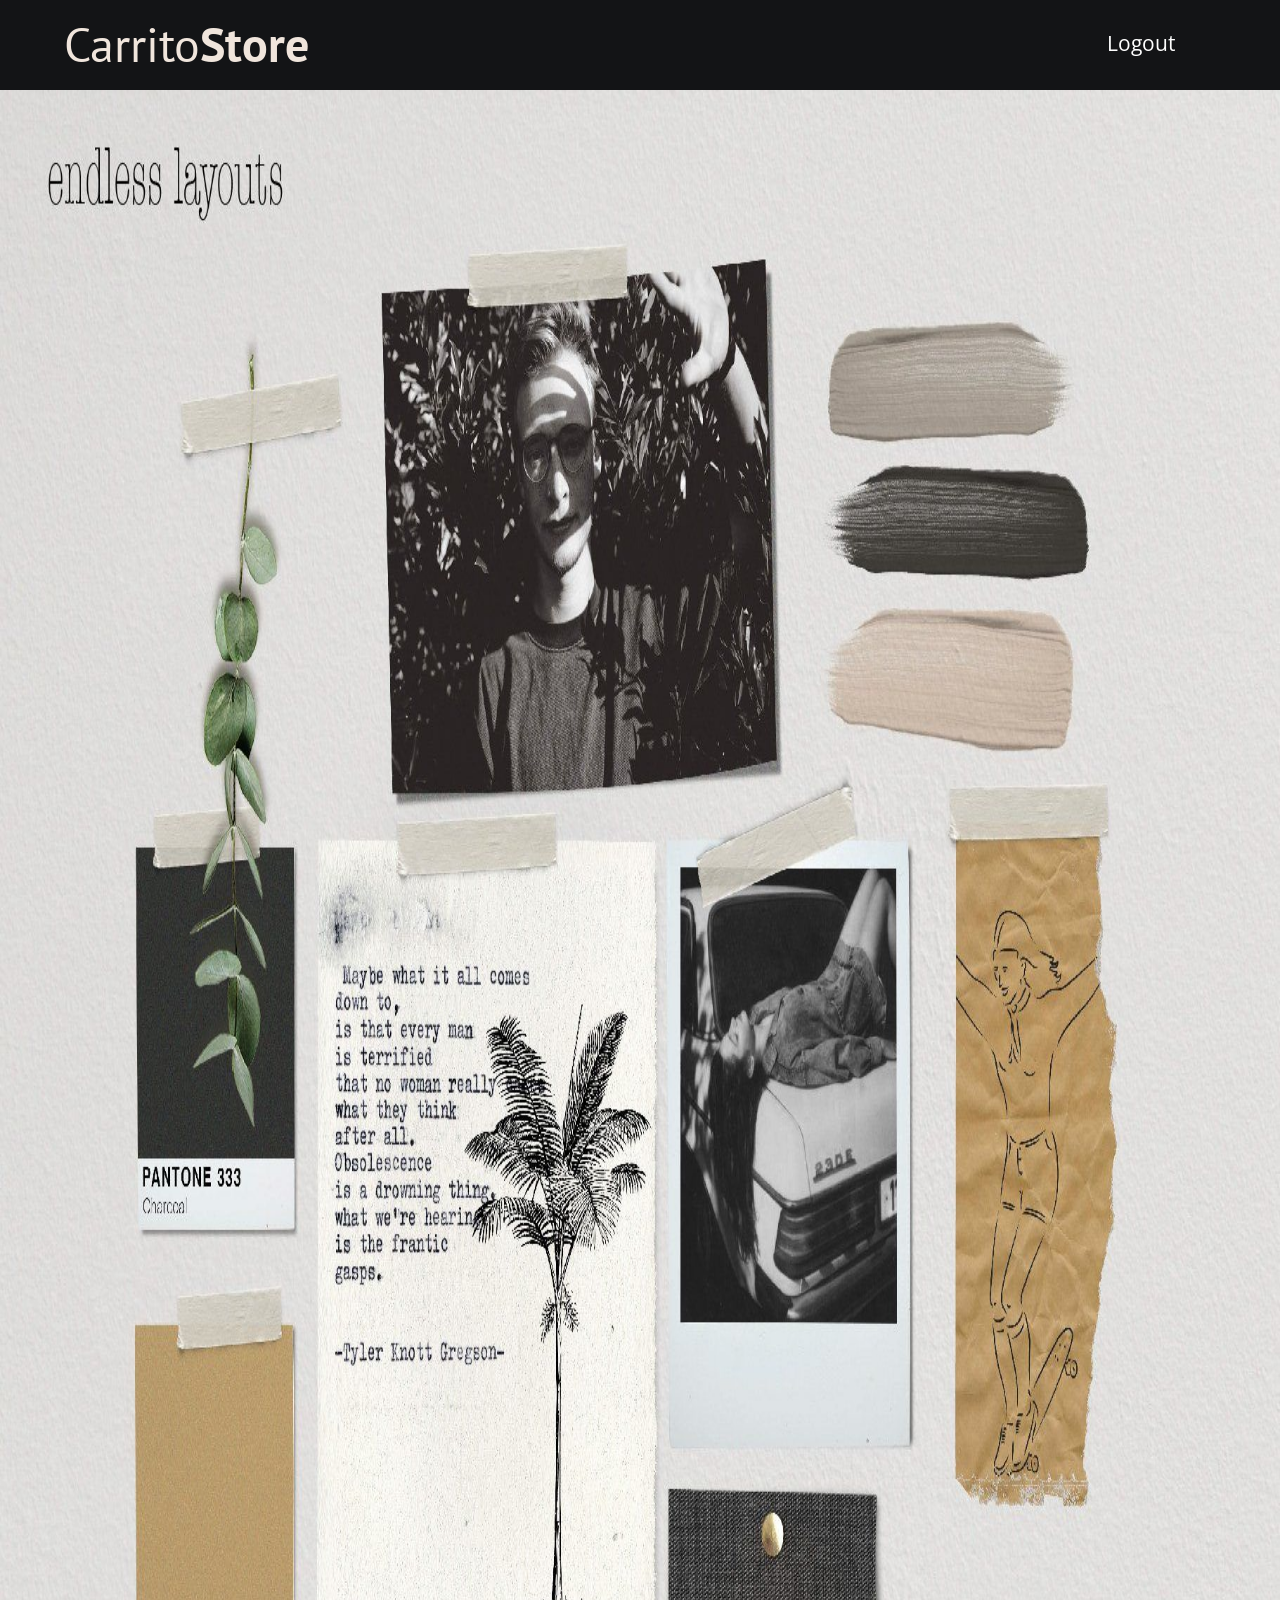
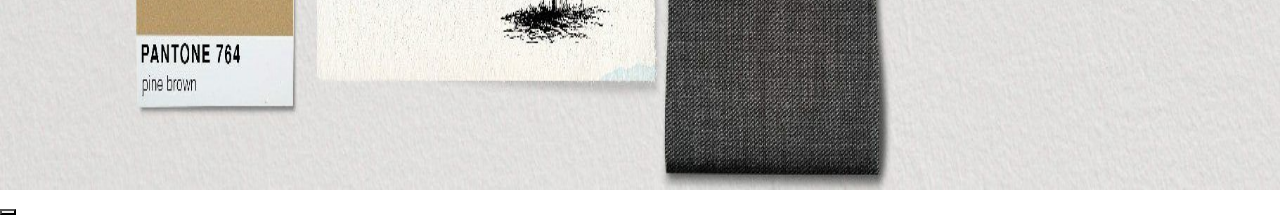
<file: Carrito/index_log.html>
<!DOCTYPE html>
<html lang="en">

<head>
    <meta charset="UTF-8">
    <meta http-equiv="X-UA-Compatible" content="IE=edge">
    <meta name="viewport" content="width=device-width, initial-scale=1.0">
    <title>CarritoStore</title>
    <link href="https://cdn.jsdelivr.net/npm/bootstrap@5.0.0-beta3/dist/css/bootstrap.min.css" rel="stylesheet" integrity="sha384-eOJMYsd53ii+scO/bJGFsiCZc+5NDVN2yr8+0RDqr0Ql0h+rP48ckxlpbzKgwra6" crossorigin="anonymous">
    <link rel="stylesheet" type="text/css" href="css/normalize.css">
    <link rel="stylesheet" type="text/css" href="css/style.css">
    <link href="https://fonts.googleapis.com/css2?family=Open+Sans&family=PT+Sans:wght@400;700&display=swap" rel="stylesheet">
</head>

<body>
    <header class="header ">
        <div class="contenedor ">
            <div class="barra ">
                <a class="logo " href="index.html ">
                    <h1 class="logo__nombre no-margin centrar-texto ">Carrito<span class="logo__bold ">Store</span></h1>
                </a>
                <nav class="navegacion">
                </nav>
            </div>
        </div>
    </header>

    <main>
        <div id="fondo">
            <div class="container" id="contenido">

            </div>
            <div id="carrito">

            </div>
        </div>
    </main>
    <button></button>


    <script src="js/modernizr.js"></script>
    <script src="js/index_log.js"></script>
</body>


</html>
</file>
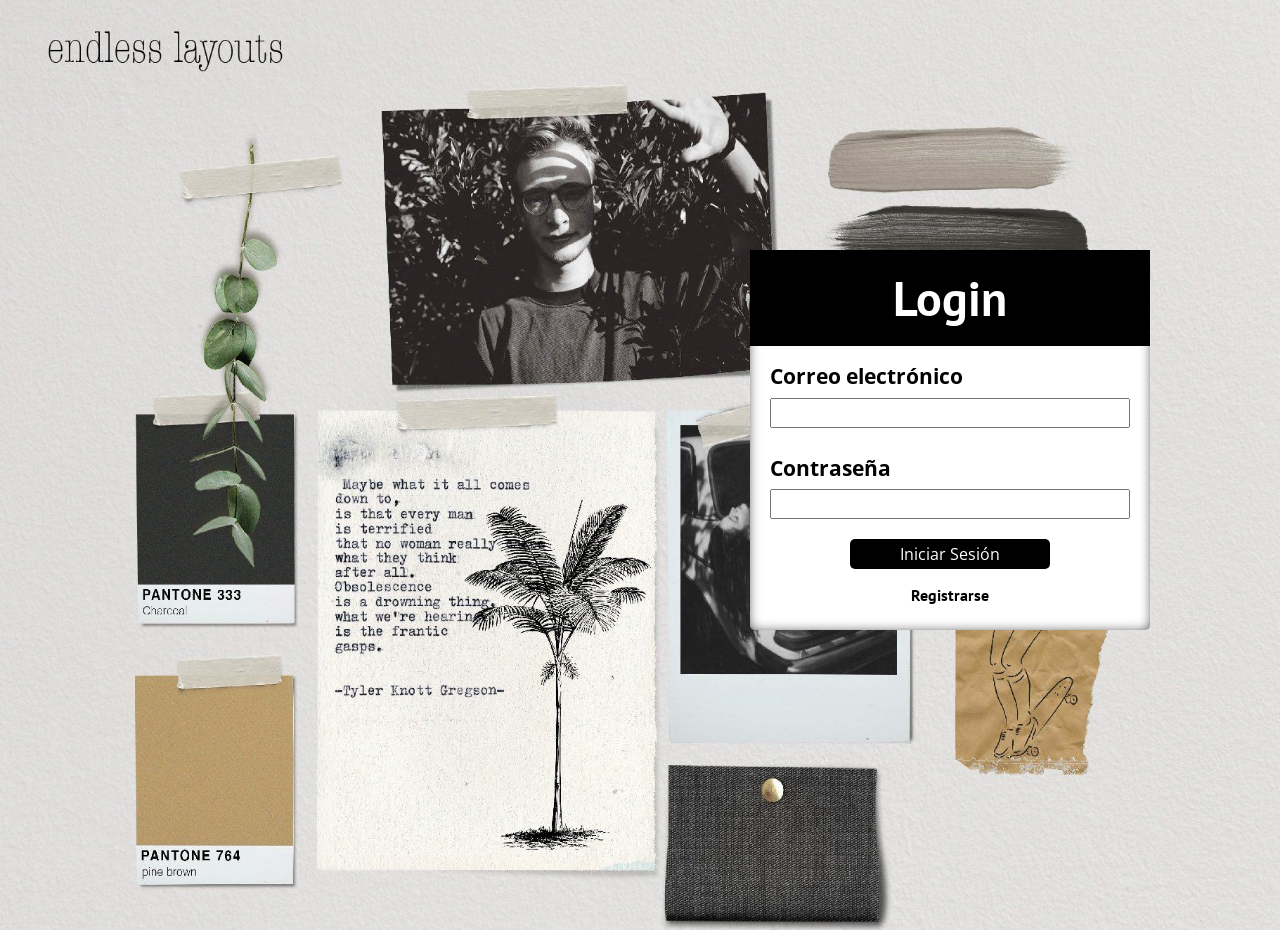
<file: Carrito/login.html>
<!DOCTYPE html>
<html lang="en">

<head>
    <meta charset="UTF-8">
    <meta http-equiv="X-UA-Compatible" content="IE=edge">
    <meta name="viewport" content="width=device-width, initial-scale=1.0">
    <link rel="stylesheet" type="text/css" href="css/normalize.css">
    <link href="https://fonts.googleapis.com/css2?family=Open+Sans&family=PT+Sans:wght@400;700&display=swap" rel="stylesheet">
    <link rel="stylesheet" href="css/styles2.css">
    <title>Login</title>
</head>

<body>
    <main>
        <div class="contenedor_login">
            <form class="form" action="index_log.html" name="formulario">
                <h1>Login</h1>
                <div class="campo">
                    <label class="label_login" for="">Correo electrónico</label>

                    <input class="input_login" id="correo" type="email" required>
                </div>
                <div class="campo">
                    <label class="label_login" for="">Contraseña</label>
                    <input class="input_login pass" id="passw" type="password" required>
                </div>
                <div class="boton">
                    <button class="button">Iniciar Sesión</button>
                    <a href="register.html">
                        <h3 class="enlace">Registrarse</h2>
                    </a>
                </div>
            </form>
        </div>
    </main>
    <script src="login.js"></script>
    <script src="https://code.jquery.com/jquery-3.6.0.min.js" integrity="sha256-/xUj+3OJU5yExlq6GSYGSHk7tPXikynS7ogEvDej/m4=" crossorigin="anonymous"></script>
</body>

</html>
</file>
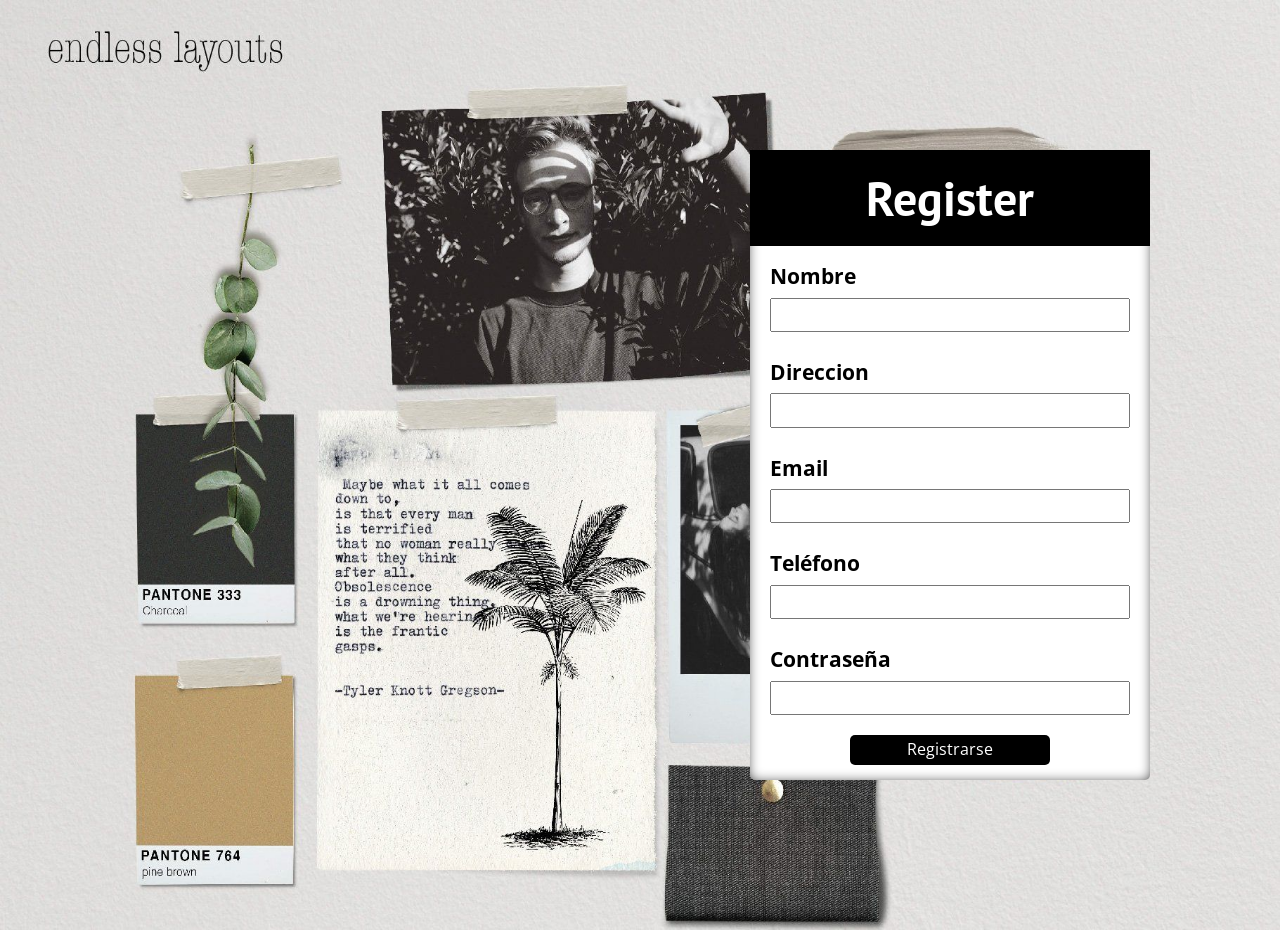
<file: Carrito/register.html>
<!DOCTYPE html>
<html lang="en">

<head>
    <meta charset="UTF-8">
    <meta http-equiv="X-UA-Compatible" content="IE=edge">
    <meta name="viewport" content="width=device-width, initial-scale=1.0">
    <link rel="stylesheet" type="text/css" href="css/normalize.css">
    <link href="https://fonts.googleapis.com/css2?family=Open+Sans&family=PT+Sans:wght@400;700&display=swap" rel="stylesheet">
    <link rel="stylesheet" href="css/styles3.css">
    <title>Login</title>
</head>

<body>
    <main>
        <div class="contenedor_login">
            <form class="form" action="">
                <h1>Register</h1>
                <div class="campo">
                    <label class="label_login" for="">Nombre</label>

                    <input class="input_login" type="text" id="name" required>
                </div>
                <div class="campo">
                    <label class="label_login" for="">Direccion</label>

                    <input class="input_login" id="direccion" type="text" required>
                </div>
                <div class="campo">
                    <label class="label_login" for="">Email</label>

                    <input class="input_login" id="mail" type="email" required>
                </div>
                <div class="campo">
                    <label class="label_login" for="">Teléfono</label>

                    <input class="input_login" id="phone" type="number" required>
                </div>
                <div class="campo">
                    <label class="label_login" for="">Contraseña</label>
                    <input class="input_login" id="passw" type="password" required>
                </div>
                <div class="boton">
                    <button class="boton">Registrarse</button>
                </div>
            </form>
        </div>
    </main>
    <script src="register.js"></script>
</body>

</html>
</file>
<file: Carrito/css/style.css>
/* Color Amatista Paleta de Colores N 3434 */

:root {
    --fuenteHeading: "PT Sans", sans-serif;
    --fuenteParrafos: "Open Sans", sans-serif;
    --negro: #131416;
    --violeta: #a18cb8;
    --gris: #e0d3ef;
    --grisOscuro: #665959;
    --blanco: #f0e5dc;
}

html {
    box-sizing: border-box;
    font-size: 62.5%;
}

*,
*:before,
*:after {
    box-sizing: inherit;
}

body {
    font-family: var(--fuenteParrafos);
    font-size: 1.6rem;
    line-height: 2;
}


/* Globales */

.contenedor {
    max-width: 120rem;
    width: 90%;
    margin: 0 auto;
}

a {
    text-decoration: none;
}

h1,
h2,
h3,
h4 {
    font-family: var(--fuenteHeading);
}

h1 {
    font-size: 4.8rem;
}

h2 {
    font-size: 4rem;
}

h3 {
    font-size: 3.2rem;
}

h4 {
    font-size: 2.8rem;
}

img {
    min-width: 100%;
}

label {
    display: block;
}

input {
    display: block;
}


/* Utilidades */

.no-margin {
    margin: 0;
}

.no-paddig {
    padding: 0;
}

.centrar-texto {
    text-align: center;
}

.header {
    background-color: var(--negro);
    height: 9rem;
    background-size: cover;
    background-repeat: no-repeat;
    background-position: center center;
    display: flex;
    align-items: center;
}

.header__texto {
    text-align: center;
    color: var(--violeta);
}

@media (min-width: 768px) {
    .header__texto {
        margin-top: 15rem;
    }
}

@media (min-width: 768px) {
    .barra {
        display: flex;
        justify-content: space-between;
        align-items: center;
        align-content: center;
    }
}

.logo {
    color: var(--blanco);
}

.logo__nombre {
    font-weight: 400;
}

.logo__bold {
    font-weight: 700;
}


/* Navegación */

@media (min-width: 768px) {
    .navegacion {
        display: flex;
        gap: 2rem;
    }
}

.navegacion__enlace {
    display: block;
    text-align: center;
    font-size: 2rem;
    color: var(--blanco);
}


/* Imagen */

#fondo {
    background-image: url(../img/fondo1.jpg);
    width: 100%;
    height: 1700px;
    background-repeat: no-repeat;
    background-size: 100% 100%;
}

.footer {
    background-color: var(--negro);
    height: 9rem;
    background-size: cover;
    background-repeat: no-repeat;
    background-position: center center;
}

.card-title {
    font-weight: bold;
    text-align: center;
}

.card-text {
    text-align: center;
}

.btn {
    display: block;
    text-align: center;
    width: 200px;
    margin: auto;
    background-color: black;
    border: none;
}

.precio {
    color: black;
    font-weight: bold;
}

#carrito {
    display: none;
    width: 60%;
    margin: 5em auto;
    background-color: white;
    text-align: center;
    padding: 2em 2em;
}

#carrito h2 {
    font-weight: bold;
}

.boton_au,
.boton_di {
    width: 30px;
    color: white;
    background-color: #0d6efd;
    border: 0;
}

.boton_log {
    width: 150px;
    height: 30px;
    color: white;
    background-color: var(--negro);
    font-size: 1.3em;
    border: 0;
}

#pagar {
    width: 80px;
    height: 40px;
    color: white;
    background-color: black;
    border: 0;
}
</file>
<file: Carrito/css/styles2.css>
:root {
    --fuenteHeading: "PT Sans", sans-serif;
    --fuenteParrafos: "Open Sans", sans-serif;
    --negro: #131416;
    --violeta: #a18cb8;
    --gris: #e0d3ef;
    --grisOscuro: #665959;
    --blanco: #f0e5dc;
}

html {
    box-sizing: border-box;
    font-size: 62.5%;
}

*,
*:before,
*:after {
    box-sizing: inherit;
}

body {
    font-family: var(--fuenteParrafos);
    font-size: 1.6rem;
    line-height: 2;
    height: 930px;
    width: 1900px;
    background-repeat: no-repeat;
    background-image: url(../img/fondo1.jpg);
    background-size: 100% 100%;
}


/* Globales */

a {
    text-decoration: none;
}

h1,
h2,
h3,
h4 {
    font-family: var(--fuenteHeading);
}

h1 {
    font-size: 4.8rem;
}

h2 {
    font-size: 4rem;
}

h3 {
    font-size: 3.2rem;
}

h4 {
    font-size: 2.8rem;
}

img {
    min-width: 100%;
}

main {
    display: flex;
    justify-content: center;
}

.contenedor_login {
    margin-top: 250px;
    width: 400px;
    height: 380px;
    background-color: white;
    border-radius: 5px;
    box-shadow: inset 0px 0px 14px -4px #000000;
}

.form h1 {
    margin-top: 0;
    margin-bottom: 0;
    text-align: center;
    color: white;
    background-color: black;
}

.campo {
    display: flex;
    flex-direction: column;
    padding: 10px 20px;
}

.campo label {
    font-size: 1.3em;
    font-weight: bold;
}

.campo input {
    font-size: 1.2em;
    padding: 2px 5px;
}

.boton {
    display: flex;
    flex-direction: column;
    align-items: center;
}

.boton button {
    margin: 10px;
    height: 30px;
    width: 200px;
    padding: 5px;
    border: 0ch;
    background-color: black;
    color: white;
    border-radius: 5px;
    cursor: pointer;
}

.boton h3 {
    margin: 0;
    font-size: 1em;
    color: black;
}
</file>
<file: Carrito/css/styles3.css>
:root {
    --fuenteHeading: "PT Sans", sans-serif;
    --fuenteParrafos: "Open Sans", sans-serif;
    --negro: #131416;
    --violeta: #a18cb8;
    --gris: #e0d3ef;
    --grisOscuro: #665959;
    --blanco: #f0e5dc;
}

html {
    box-sizing: border-box;
    font-size: 62.5%;
}

*,
*:before,
*:after {
    box-sizing: inherit;
}

body {
    font-family: var(--fuenteParrafos);
    font-size: 1.6rem;
    line-height: 2;
    height: 930px;
    width: 1900px;
    background-repeat: no-repeat;
    background-image: url(../img/fondo1.jpg);
    background-size: 100% 100%;
}


/* Globales */

a {
    text-decoration: none;
}

h1,
h2,
h3,
h4 {
    font-family: var(--fuenteHeading);
}

h1 {
    font-size: 4.8rem;
}

h2 {
    font-size: 4rem;
}

h3 {
    font-size: 3.2rem;
}

h4 {
    font-size: 2.8rem;
}

img {
    min-width: 100%;
}

main {
    display: flex;
    justify-content: center;
}

.contenedor_login {
    margin-top: 150px;
    width: 400px;
    height: 630px;
    background-color: white;
    border-radius: 5px;
    box-shadow: inset 0px 0px 14px -4px #000000;
}

.form h1 {
    margin-top: 0;
    margin-bottom: 0;
    text-align: center;
    color: white;
    background-color: black;
}

.campo {
    display: flex;
    flex-direction: column;
    padding: 10px 20px;
}

.campo label {
    font-size: 1.3em;
    font-weight: bold;
}

.campo input {
    font-size: 1.1em;
    padding: 5px 5px;
}

.boton {
    display: flex;
    flex-direction: column;
    align-items: center;
}

.boton button {
    margin: 10px;
    height: 30px;
    width: 200px;
    padding: 5px;
    border: 0ch;
    background-color: black;
    color: white;
    border-radius: 5px;
    cursor: pointer;
}

.boton h3 {
    margin: 0;
    font-size: 1em;
    color: black;
}
</file>
